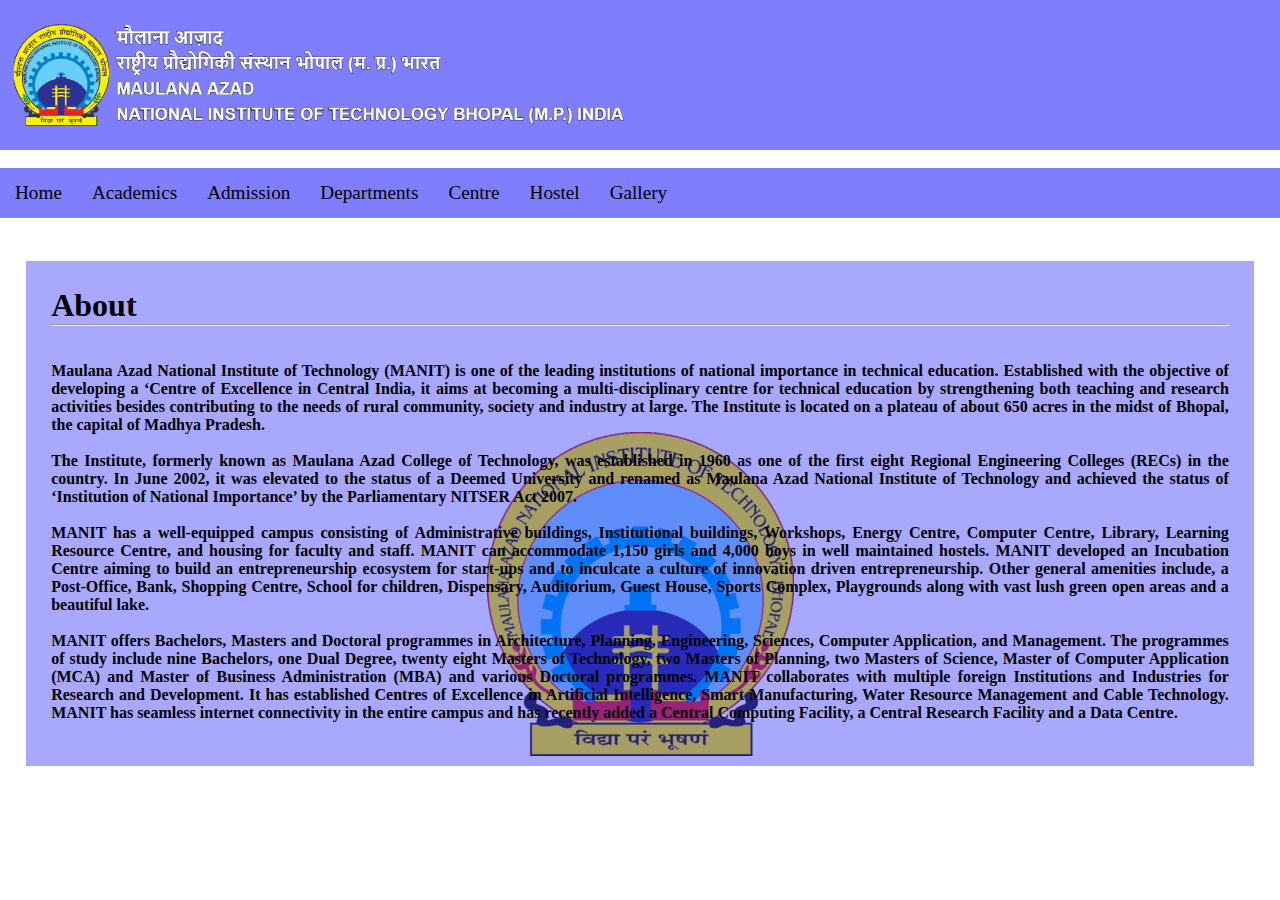
<file: index.html>
<!DOCTYPE html>
<html lang="en">
<head>
    <meta charset="UTF-8">
    <meta http-equiv="X-UA-Compatible" content="IE=edge">
    <meta name="viewport" content="width=device-width, initial-scale=1.0">
    <title>Home</title>
    <link rel="stylesheet" href="Layout.css">
</head>
<body class="wallpaper">
    <header>
        <img src="MANIT_Logo.png">
    </header>
    <br>
    <nav id="navbar">
        <ul>
            <li><a href="index.html">Home</a></li> 
            <li><a href="Academics.html">Academics</a></li>
            <li><a href="Admission.html">Admission</a></li> 
            <li><a href="departments.html">Departments</a></li>
            <li><a href="centre.html">Centre</a></li>
            <li><a href="hostel.html">Hostel</a></li>
            <li><a href="Gallery.html">Gallery</a></li>
        </ul>
    </nav>
    <br>
    <div class="box">
        <h1>About</h1><hr>
        <br><br>
        <b>
        <p>Maulana Azad National Institute of Technology (MANIT) is one of the leading institutions of national importance in technical education. Established with the objective of developing a ‘Centre of Excellence in Central India, it aims at becoming a multi-disciplinary centre for technical education by strengthening both teaching and research activities besides contributing to the needs of rural community, society and industry at large. The Institute is located on a plateau of about 650 acres in the midst of Bhopal, the capital of Madhya Pradesh.</p><br>
        <p>The Institute, formerly known as Maulana Azad College of Technology, was established in 1960 as one of the first eight Regional Engineering Colleges (RECs) in the country. In June 2002, it was elevated to the status of a Deemed University and renamed as Maulana Azad National Institute of Technology and achieved the status of ‘Institution of National Importance’ by the Parliamentary NITSER Act 2007.</p><br>
        <p>MANIT has a well-equipped campus consisting of Administrative buildings, Institutional buildings, Workshops, Energy Centre, Computer Centre,  Library, Learning Resource Centre, and housing for faculty and staff. MANIT can accommodate 1,150 girls and 4,000 boys in well maintained hostels. MANIT developed an Incubation Centre aiming to build an entrepreneurship ecosystem for start-ups and to inculcate a culture of innovation driven entrepreneurship.  Other general amenities include, a Post-Office, Bank, Shopping Centre, School for children, Dispensary, Auditorium, Guest House, Sports Complex, Playgrounds along with vast lush green open areas and a beautiful lake.</p><br>
        <p>MANIT offers Bachelors, Masters and Doctoral programmes in Architecture, Planning, Engineering, Sciences, Computer Application, and Management. The programmes of study include nine Bachelors, one Dual Degree, twenty eight Masters of Technology, two Masters of Planning, two Masters of Science, Master of Computer Application (MCA) and Master of Business Administration (MBA) and various Doctoral programmes. MANIT collaborates with multiple foreign Institutions and Industries for Research and Development. It has established Centres of Excellence in Artificial Intelligence, Smart Manufacturing, Water Resource Management and Cable Technology. MANIT has seamless internet connectivity in the entire campus and has recently added a Central Computing Facility, a Central Research Facility and a Data Centre.</p><br>
        </b>
    </div>
</body>
</html>
</file>
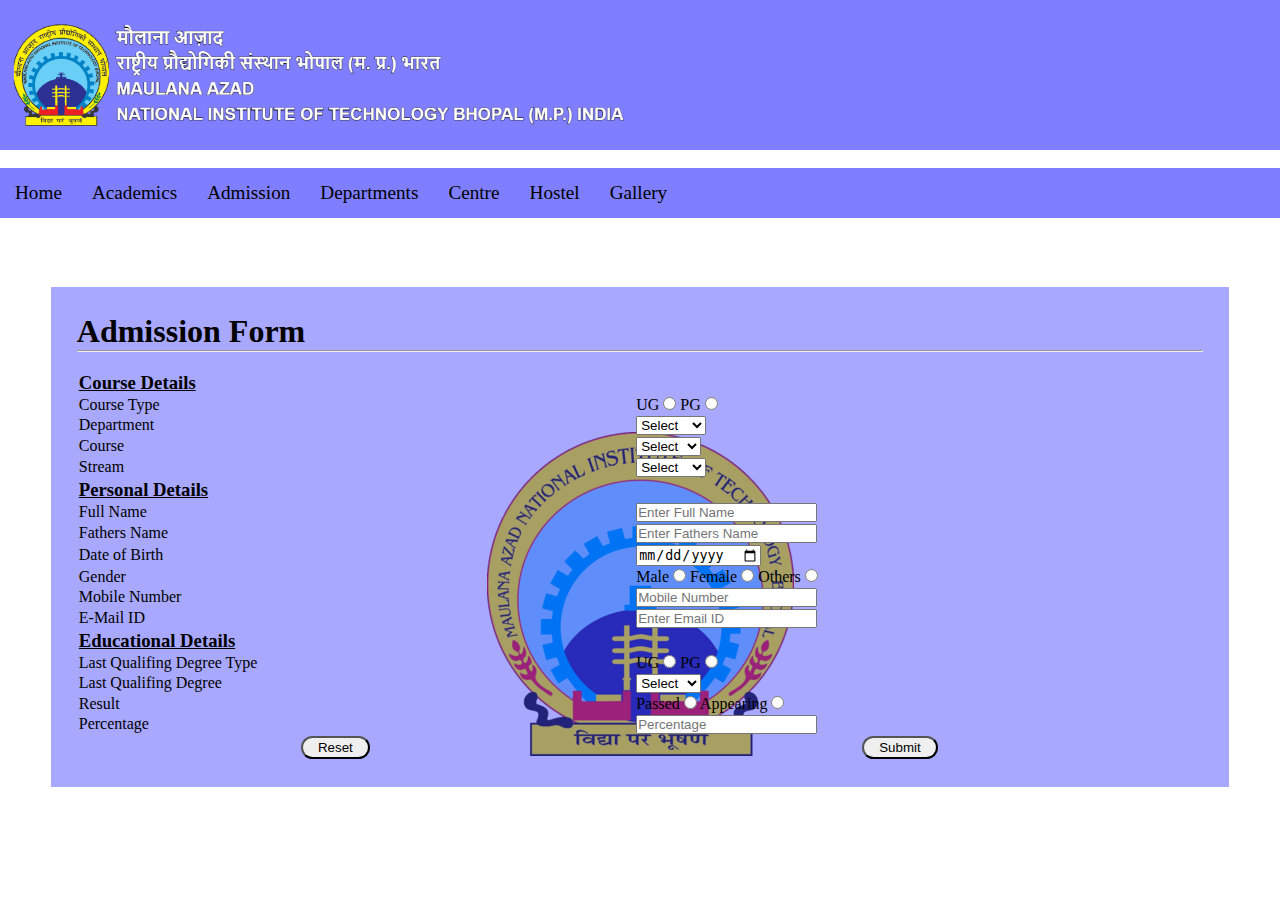
<file: Admission.html>
<!DOCTYPE html>
<html lang="en">
<head>
    <meta charset="UTF-8">
    <meta http-equiv="X-UA-Compatible" content="IE=edge">
    <meta name="viewport" content="width=device-width, initial-scale=1.0">
    <title>Admission</title>
    <link rel="stylesheet" href="Layout.css">
</head>
<body class="wallpaper">
    <header>
        <img src="MANIT_Logo.png">
    </header>
    <br>
    <nav id="navbar">
        <ul>
            <li><a href="index.html">Home</a></li> 
            <li><a href="Academics.html">Academics</a></li>
            <li><a href="Admission.html">Admission</a></li> 
            <li><a href="departments.html">Departments</a></li>
            <li><a href="centre.html">Centre</a></li>
            <li><a href="hostel.html">Hostel</a></li>
            <li><a href="Gallery.html">Gallery</a></li>
        </ul>
    </nav>
    <br>
    
    <form class="f_box">
        <h1>Admission Form</h1>
        <hr><br>
        <table>
            <tr><td><h3><u>Course Details</u></h3></td></tr>
            <tr>
                <td><p>Course Type</p></td>
                <td>
                    UG
                    <input type="radio" name="Type">
                    PG
                    <input type="radio" name="Type">
                </td>
            </tr>
            <tr>
                <td><p>Department</p></td>
                <td>
                    <select required>
                        <option>Select</option>
                        <option>option 1</option>
                        <option>option 2</option>
                        <option>option 3</option>
                        <option>option 4</option>
                        <option>option 5</option>
                    </select>
                </td>
            </tr>
            <tr>
                <td><p>Course</p></td>
                <td>
                    <select required>
                        <option>Select</option>
                        <option>B.Tech</option>
                        <option>M.Tech</option>
                        <option>MCA</option>
                        <option>M.Sc.</option>
                        <option>PhD</option>
                    </select>
                </td>
            </tr>
            <tr>
                <td><p>Stream</p></td>
                <td>
                    <select required>
                        <option>Select</option>
                        <option>option 1</option>
                        <option>option 2</option>
                        <option>option 3</option>
                        <option>option 4</option>
                        <option>option 5</option>
                    </select>
                </td>
            </tr>
            <tr><td><h3><u>Personal Details</u></h3></td></tr>
            <tr>
                <td><p>Full Name</p></td>
                <td>
                    <input type="text" placeholder="Enter Full Name" required>
                </td>
            </tr>
            <tr>
                <td><p>Fathers Name</p></td>
                <td>
                    <input type="text" placeholder="Enter Fathers Name" required>
                </td>
            </tr>
            <tr>
                <td><p>Date of Birth</p></td>
                <td><input type="date" required></td>
            </tr>
            <tr>
                <td><p>Gender</p></td>
                <td>
                    Male
                    <input type="radio" name="Gender">
                    Female
                    <input type="radio" name="Gender">
                    Others
                    <input type="radio" name="Gender">
                </td>
            </tr>
            <tr>
                <td><p>Mobile Number</p></td>
                <td>
                    <input type="Number" placeholder="Mobile Number" required>
                </td>
            </tr>
            <tr>
                <td><p>E-Mail ID</p></td>
                <td>
                    <input type="email" placeholder="Enter Email ID" required>
                </td>
            </tr>
            <tr><td><h3><u>Educational Details</u></h3></td></tr>
            <tr>
                <td><p>Last Qualifing Degree Type</p></td>
                <td>
                    UG
                    <input type="radio" name="ED Type">
                    PG
                    <input type="radio" name="ED Type">
                </td>
            </tr>
            <tr>
                <td><p>Last Qualifing Degree</p></td>
                <td>
                    <select required>
                        <option>Select</option>
                        <option>B.Tech</option>
                        <option>M.Tech</option>
                        <option>MCA</option>
                        <option>M.Sc.</option>
                        <option>PhD</option>
                    </select>
                </td>
            </tr>
            <tr>
                <td><p>Result</p></td>
                <td>
                    Passed
                    <input type="radio" name="Result">
                    Appearing
                    <input type="radio" name="Result">
                </td>
            </tr>
            <tr>
                <td><p>Percentage</p></td>
                <td>
                    <input type="number" placeholder="Percentage" required>
                </td>
            </tr>
            <tr>
                <td>
                    <button type="reset">Reset</button>
                </td>
                <td>
                    <button type="submit">Submit</button>
                </td>
            </tr>
        </table>
    </form>
    <br><br>
</body>
</html>
</file>
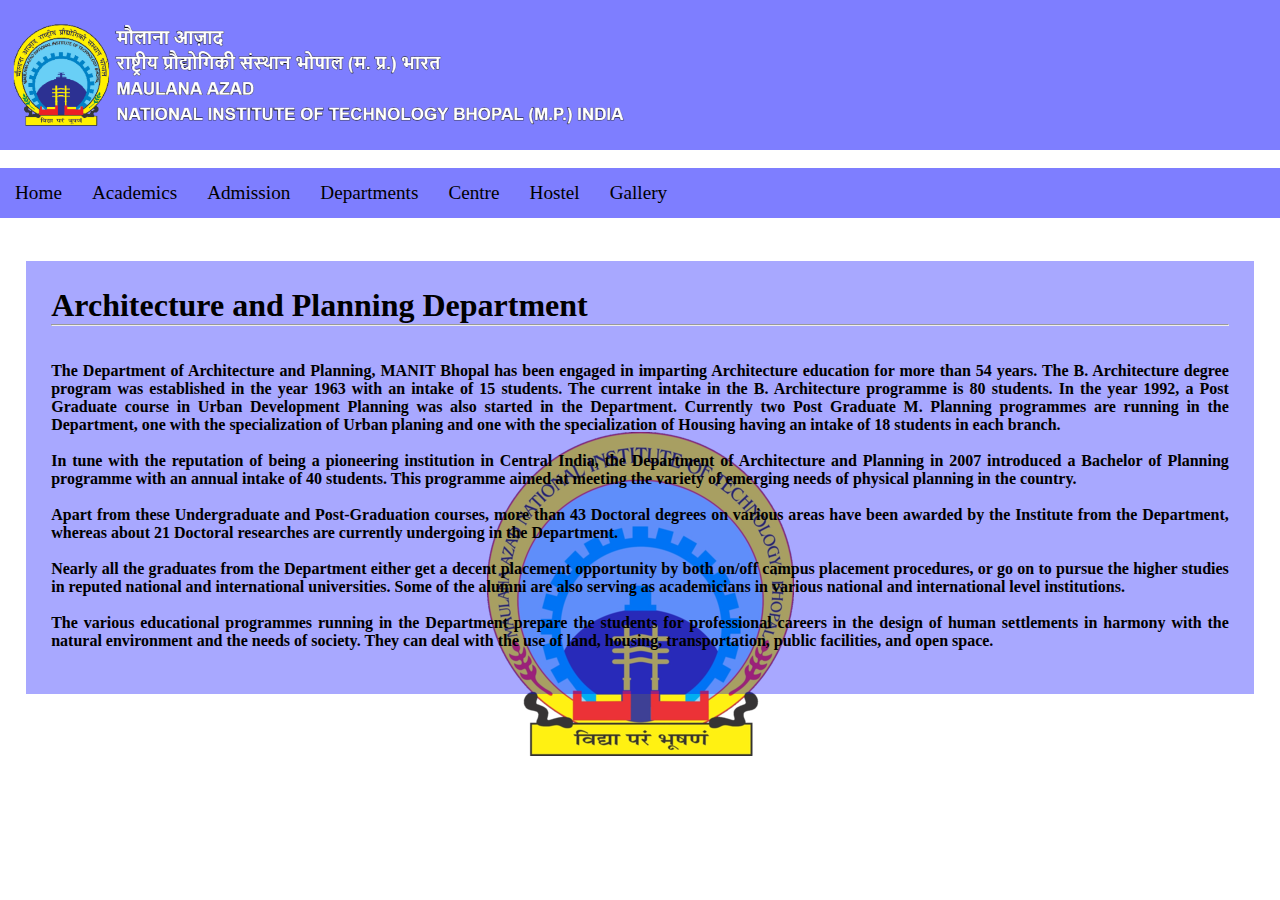
<file: d_anp.html>
<!DOCTYPE html>
<html lang="en">
<head>
    <meta charset="UTF-8">
    <meta http-equiv="X-UA-Compatible" content="IE=edge">
    <meta name="viewport" content="width=device-width, initial-scale=1.0">
    <title>Architecture and Planning</title>
    <link rel="stylesheet" href="Layout.css">
</head>
<body class="wallpaper">
    <header>
        <img src="MANIT_Logo.png">
    </header>
    <br>
    <nav id="navbar">
        <ul>
            <li><a href="index.html">Home</a></li> 
            <li><a href="Academics.html">Academics</a></li>
            <li><a href="Admission.html">Admission</a></li> 
            <li><a href="departments.html">Departments</a></li>
            <li><a href="centre.html">Centre</a></li>
            <li><a href="hostel.html">Hostel</a></li>
            <li><a href="Gallery.html">Gallery</a></li>
        </ul>
    </nav>
    <br>
    <div class="box">
        <h1>Architecture and Planning Department</h1><hr>
        <br><br>
        <b>
        <p>The Department of Architecture and Planning, MANIT Bhopal has been engaged in imparting Architecture education for more than 54 years. The B. Architecture degree program was established in the year 1963 with an intake of 15 students. The current intake in the B. Architecture programme is 80 students. In the year 1992, a Post Graduate course in Urban Development Planning was also started in the Department. Currently two Post Graduate M. Planning programmes are running in the Department, one with the specialization of Urban planing and one with the specialization of Housing having an intake of 18 students in each branch.</p><br>
        <p>In tune with the reputation of being a pioneering institution in Central India, the Department of Architecture and Planning in 2007 introduced a Bachelor of Planning programme with an annual intake of 40 students. This programme aimed at meeting the variety of emerging needs of physical planning in the country.</p><br>
        <p>Apart from these Undergraduate and Post-Graduation courses, more than 43 Doctoral degrees on various areas have been awarded by the Institute from the Department, whereas about 21 Doctoral researches are currently undergoing in the Department.</p><br>
        <p>Nearly all the graduates from the Department either get a decent placement opportunity by both on/off campus placement procedures, or go on to pursue the higher studies in reputed national and international universities. Some of the alumni are also serving as academicians in various national and international level institutions.</p><br>
        <p>The various educational programmes running in the Department prepare the students for professional careers in the design of human settlements in harmony with the natural environment and the needs of society. They can deal with the use of land, housing, transportation, public facilities, and open space.</p><br>
        </b>
    </div>
</body>
</html>
</file>
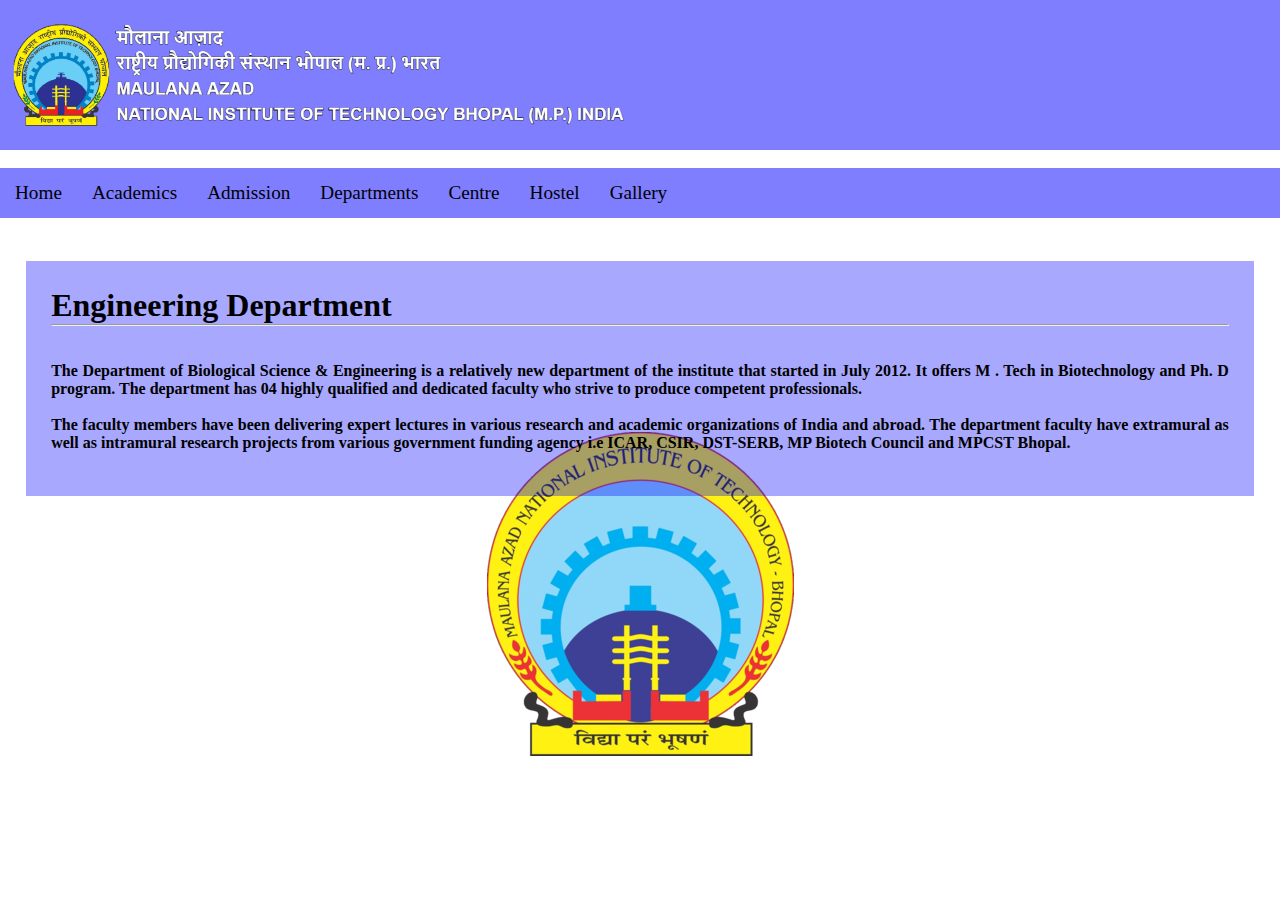
<file: d_e.html>
<!DOCTYPE html>
<html lang="en">
<head>
    <meta charset="UTF-8">
    <meta http-equiv="X-UA-Compatible" content="IE=edge">
    <meta name="viewport" content="width=device-width, initial-scale=1.0">
    <title>Engineering Department</title>
    <link rel="stylesheet" href="Layout.css">
</head>
<body class="wallpaper">
    <header>
        <img src="MANIT_Logo.png">
    </header>
    <br>
    <nav id="navbar">
        <ul>
            <li><a href="index.html">Home</a></li> 
            <li><a href="Academics.html">Academics</a></li>
            <li><a href="Admission.html">Admission</a></li> 
            <li><a href="departments.html">Departments</a></li>
            <li><a href="centre.html">Centre</a></li>
            <li><a href="hostel.html">Hostel</a></li>
            <li><a href="Gallery.html">Gallery</a></li>
        </ul>
    </nav>
    <br>
    <div class="box">
        <h1>Engineering Department</h1><hr>
        <br><br>
        <b>
        <p>The Department of Biological Science & Engineering is a relatively new department of the institute that started in July 2012. It offers M . Tech in Biotechnology and Ph. D program. The department has 04 highly qualified and dedicated faculty who strive to produce competent professionals.</p><br>
        <p>The faculty members have been delivering expert lectures in various research and academic organizations of India and abroad. The department faculty have extramural as well as intramural research projects from various government funding agency i.e  ICAR, CSIR, DST-SERB, MP Biotech Council and MPCST Bhopal.</p><br>
        </b>
    </div>
</body>
</html>
</file>
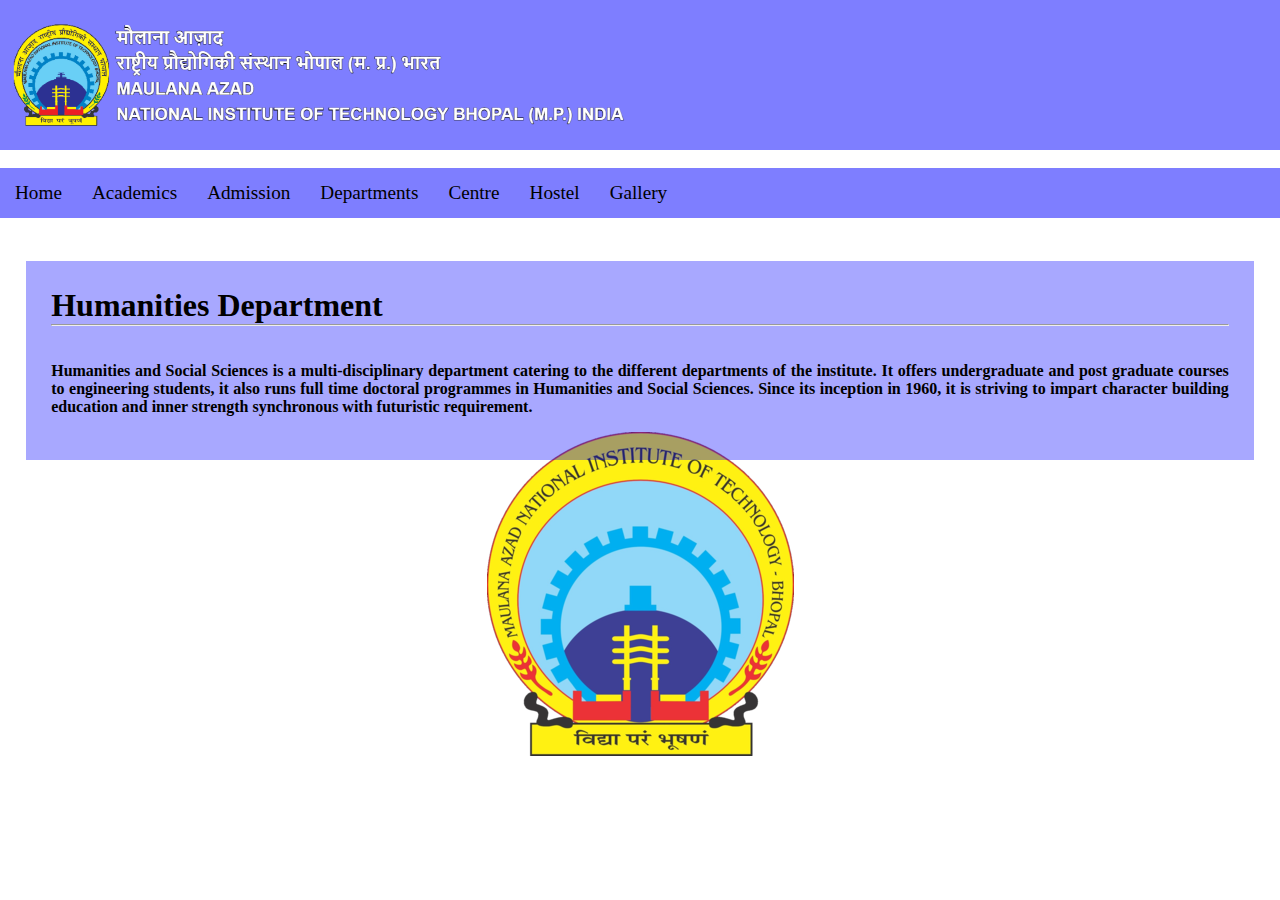
<file: d_hum.html>
<!DOCTYPE html>
<html lang="en">
<head>
    <meta charset="UTF-8">
    <meta http-equiv="X-UA-Compatible" content="IE=edge">
    <meta name="viewport" content="width=device-width, initial-scale=1.0">
    <title>Humanities</title>
    <link rel="stylesheet" href="Layout.css">
</head>
<body class="wallpaper">
    <header>
        <img src="MANIT_Logo.png">
    </header>
    <br>
    <nav id="navbar">
        <ul>
            <li><a href="index.html">Home</a></li> 
            <li><a href="Academics.html">Academics</a></li>
            <li><a href="Admission.html">Admission</a></li> 
            <li><a href="departments.html">Departments</a></li>
            <li><a href="centre.html">Centre</a></li>
            <li><a href="hostel.html">Hostel</a></li>
            <li><a href="Gallery.html">Gallery</a></li>
        </ul>
    </nav>
    <br>
    <div class="box">
        <h1>Humanities Department</h1><hr>
        <br><br>
        <b>
        <p>Humanities and Social Sciences is a multi-disciplinary department catering to the different departments of the institute. It offers undergraduate and post graduate courses to engineering students, it also runs full time doctoral programmes in Humanities and Social Sciences. Since its inception in 1960, it is striving to impart character building education and inner strength synchronous with futuristic requirement.</p><br>
        </b>
    </div>
</body>
</html>
</file>
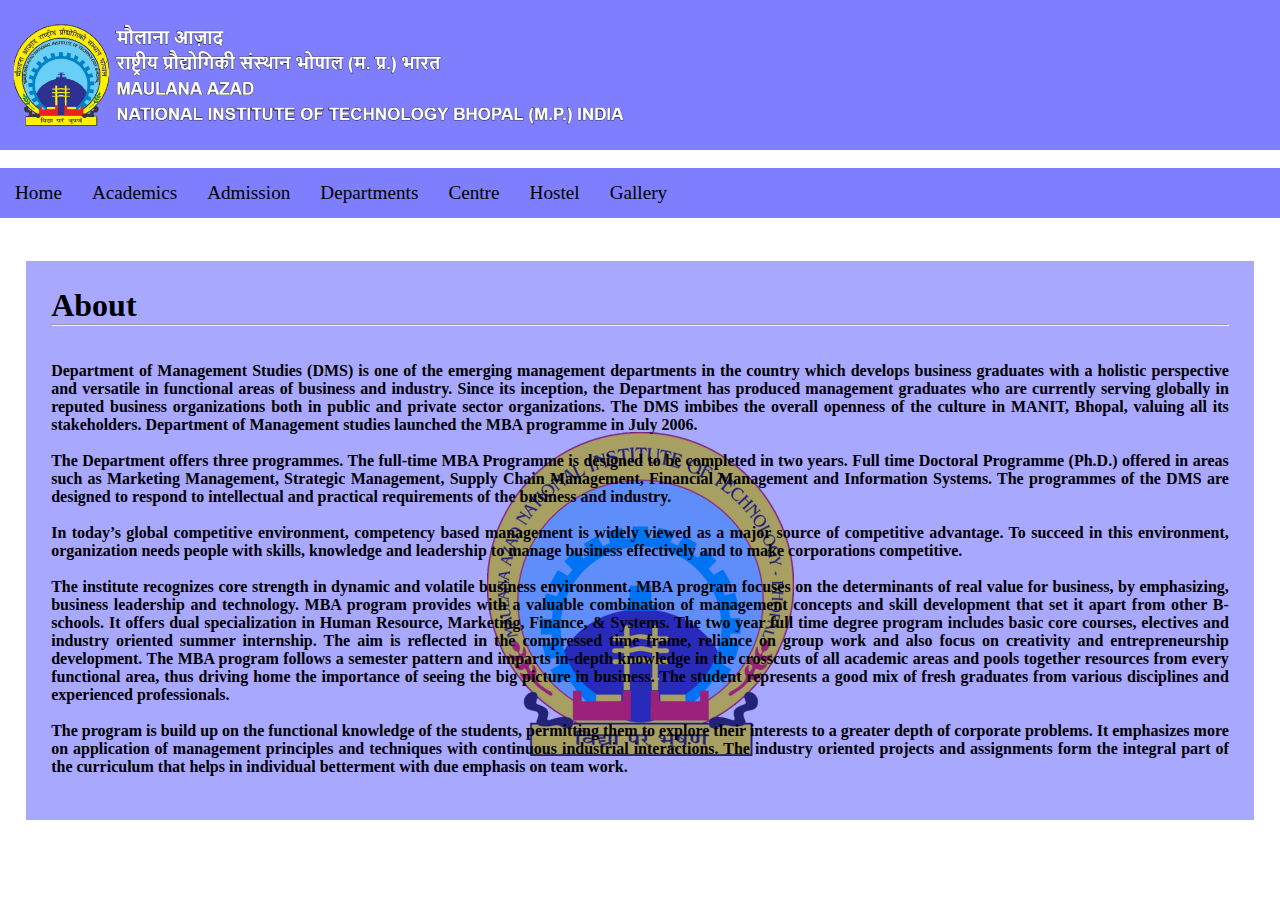
<file: d_ms.html>
<!DOCTYPE html>
<html lang="en">
<head>
    <meta charset="UTF-8">
    <meta http-equiv="X-UA-Compatible" content="IE=edge">
    <meta name="viewport" content="width=device-width, initial-scale=1.0">
    <title>Management Studies</title>
    <link rel="stylesheet" href="Layout.css">
</head>
<body class="wallpaper">
    <header>
        <img src="MANIT_Logo.png">
    </header>
    <br>
    <nav id="navbar">
        <ul>
            <li><a href="index.html">Home</a></li> 
            <li><a href="Academics.html">Academics</a></li>
            <li><a href="Admission.html">Admission</a></li> 
            <li><a href="departments.html">Departments</a></li>
            <li><a href="centre.html">Centre</a></li>
            <li><a href="hostel.html">Hostel</a></li>
            <li><a href="Gallery.html">Gallery</a></li>
        </ul>
    </nav>
    <br>
    <div class="box">
        <h1>About</h1><hr>
        <br><br>
        <b>
        <p>Department of Management Studies (DMS) is one of the emerging management departments in the country which develops business graduates with a holistic perspective and versatile in functional areas of business and industry. Since its inception, the Department has produced management graduates who are currently serving globally in reputed business organizations both in public and private sector organizations.  The DMS imbibes the overall openness of the culture in MANIT, Bhopal, valuing all its stakeholders. Department of Management studies launched the MBA programme in July 2006.</p><br>
        <p>The Department offers three programmes. The full-time MBA Programme is designed to be completed in two years. Full time Doctoral Programme (Ph.D.) offered in areas such as Marketing Management, Strategic Management, Supply Chain Management, Financial Management and Information Systems. The programmes of the DMS are designed to respond to intellectual and practical requirements of the business and industry.</p><br>
        <p>In today’s global competitive environment, competency based management is widely viewed as a major source of competitive advantage. To succeed in this environment, organization needs people with skills, knowledge and leadership to manage business effectively and to make corporations competitive.</p><br>
        <p>The institute recognizes core strength in dynamic and volatile business environment. MBA program focuses on the determinants of real value for business, by emphasizing, business leadership and technology. MBA program provides with a valuable combination of management concepts and skill development that set it apart from other B-schools. It offers dual specialization in Human Resource, Marketing, Finance, & Systems. The two year full time degree program includes basic core courses, electives and industry oriented summer internship. The aim is reflected in the compressed time frame, reliance on group work and also focus on creativity and entrepreneurship development. The MBA program follows a semester pattern and imparts in-depth knowledge in the crosscuts of all academic areas and pools together resources from every functional area, thus driving home the importance of seeing the big picture in business. The student represents a good mix of fresh graduates from various disciplines and experienced professionals.</p><br>
        <p>The program is build up on the functional knowledge of the students, permitting them to explore their interests to a greater depth of corporate problems. It emphasizes more on application of management principles and techniques with continuous industrial interactions. The industry oriented projects and assignments form the integral part of the curriculum that helps in individual betterment with due emphasis on team work.</p><br>
        </b>
    </div>
</body>
</html>
</file>
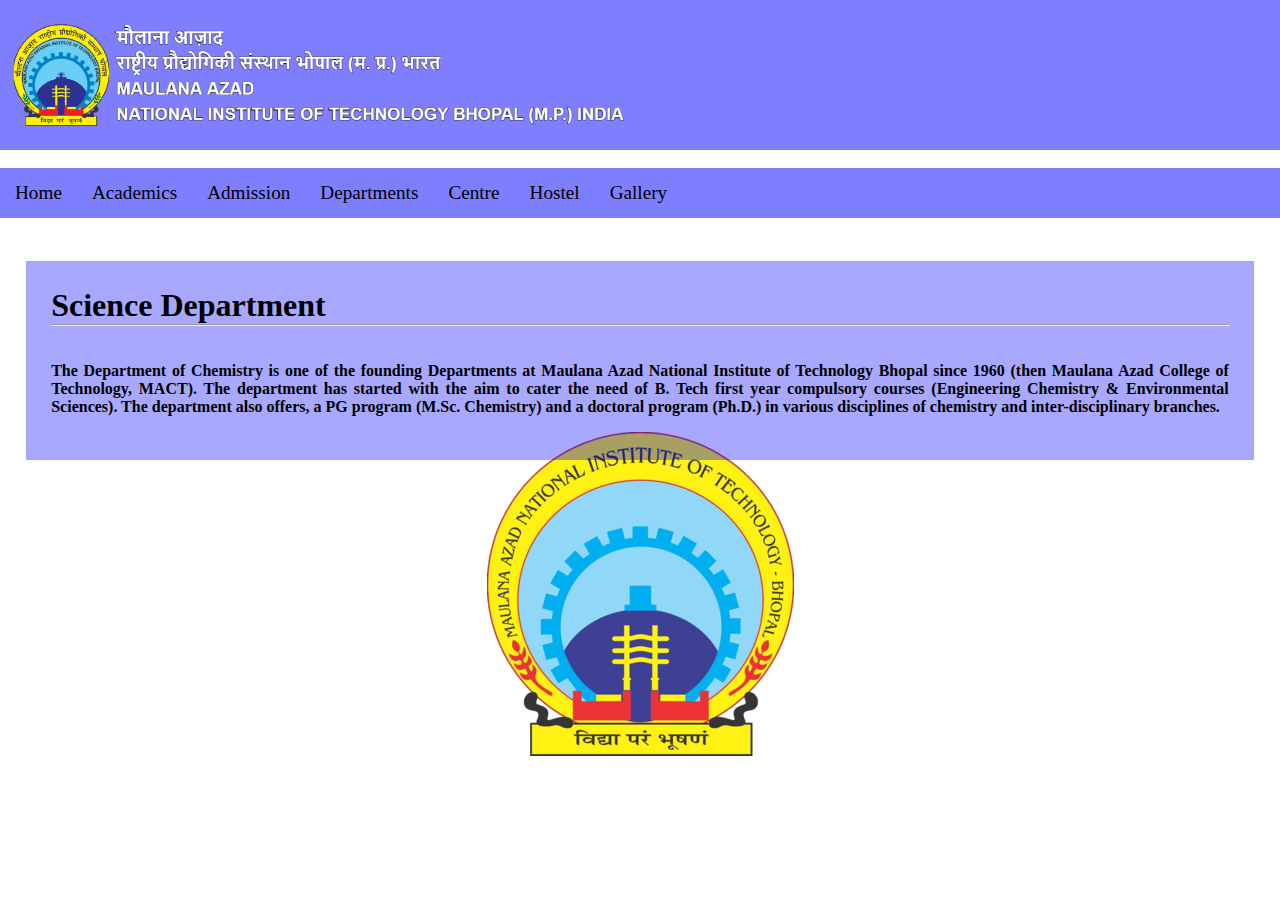
<file: d_sci.html>
<!DOCTYPE html>
<html lang="en">
<head>
    <meta charset="UTF-8">
    <meta http-equiv="X-UA-Compatible" content="IE=edge">
    <meta name="viewport" content="width=device-width, initial-scale=1.0">
    <title>Science Department</title>
    <link rel="stylesheet" href="Layout.css">
</head>
<body class="wallpaper">
    <header>
        <img src="MANIT_Logo.png">
    </header>
    <br>
    <nav id="navbar">
        <ul>
            <li><a href="index.html">Home</a></li> 
            <li><a href="Academics.html">Academics</a></li>
            <li><a href="Admission.html">Admission</a></li> 
            <li><a href="departments.html">Departments</a></li>
            <li><a href="centre.html">Centre</a></li>
            <li><a href="hostel.html">Hostel</a></li>
            <li><a href="Gallery.html">Gallery</a></li>
        </ul>
    </nav>
    <br>
    <div class="box">
        <h1>Science Department</h1><hr>
        <br><br>
        <b>
        <p>The Department of Chemistry is one of the founding Departments at Maulana Azad National Institute of Technology Bhopal since 1960 (then Maulana Azad College of Technology, MACT). The department has started with the aim to cater the need of B. Tech first year compulsory courses (Engineering Chemistry & Environmental Sciences). The department also offers, a PG program (M.Sc. Chemistry) and a doctoral program (Ph.D.) in various disciplines of chemistry and inter-disciplinary branches. </p><br>
        </b>
    </div>
</body>
</html>
</file>
<file: Layout.css>
* {
    margin: 0;
    padding: 0;
}
body.wallpaper{
    background-image: url("background.png");
    background-repeat: no-repeat;
    background-position: center;
    background-position: 50% 75%;
    background-attachment: fixed;
}
header img{
    width: 50%;
    height: 50%;
    padding-left: 1%;
    padding-top: 1%;
}
header{
    background-color: rgb(126, 126, 255);
}
#navbar{
    display: flex;
    align-items: center;
    position: relative;
    background-color: rgb(126, 126, 255);
    height: 50px;
}
#navbar ul{
    display: flex;
}
#navbar ul li,a{
    list-style: none;
    font-size: 1.2rem;
}
#navbar ul li a{
    color: #000;
    display: block;
    padding: 2px 15px;
    border-radius: 20px;
    text-decoration: none;
}
#navbar ul li a:hover{
    color:rgba(0, 0, 255, 0.6);
    background-color: rgb(255, 255, 255);
}
a{
    padding-left: 1.5%;
    padding-right: 1.5%;
    color: black;
}
.box{
    background-color: rgba(0, 0, 255, 0.342);
    color: #000;
    padding: 2%;
    margin: 2%;
    text-align: justify;
}
.f_box{
    background-color: rgba(0, 0, 255, 0.342);
    color: #000;
    padding: 2%;
    margin-left: 10%;
    margin-right: 10%;
    margin: 4%;
}
#gallery{
    display: flex;
    justify-content: space-around;
    flex-wrap: wrap;
}
#gallery img{
    width: 300px;
    height: 240px;
    margin: 12px 0px;
}
table{
    width: 100%;
}
button{
    color: #000;
    display: block;
    padding: 2px 15px;
    border-radius: 20px;
    text-decoration: none;
    margin: 0% 50%;
    margin-left: 40%;
}
button:hover{
    background-color: rgba(0, 0, 255, 0.342);
}
ol{
    margin-left: 10%;
}
</file>
